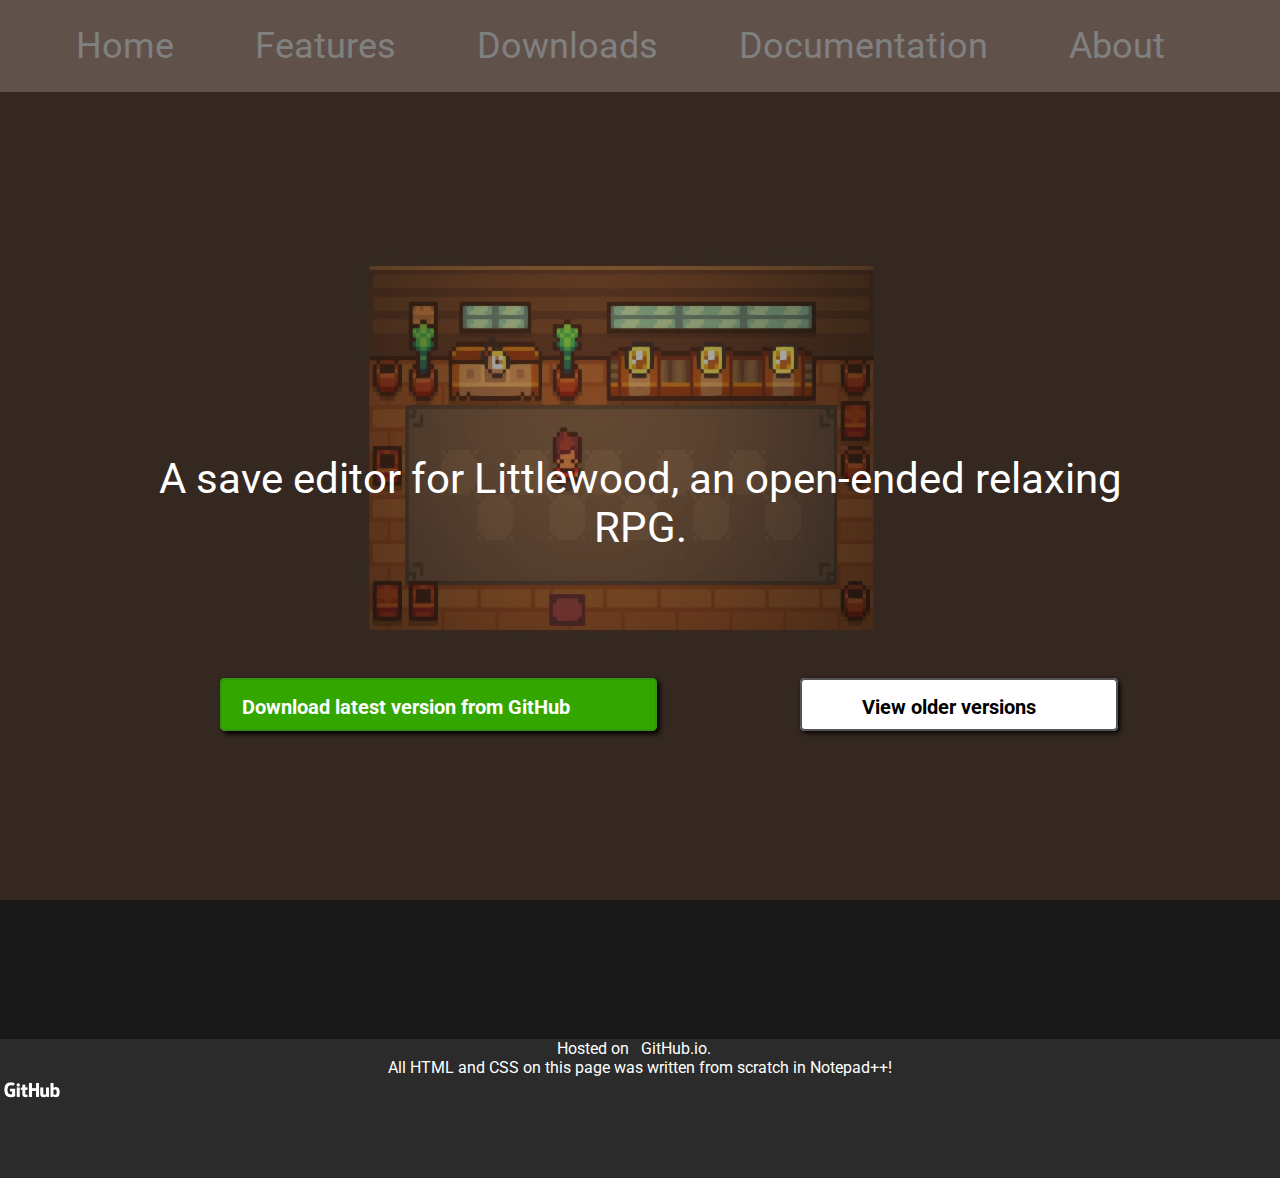
<file: index.html>
<!DOCTYPE html>
<html lang="en">

<head>

	<title>LittleEdit - A Littlewood save editor </title>
	<link href='https://fonts.googleapis.com/css?family=Roboto' rel='stylesheet'>
	<link rel="stylesheet" href="css/home.css">
	<meta charset="UTF-8" />

</head>


<body>
	<main>
		<div class="site-container">
		<!-- Surround the contents of the page in a div, this fixes the problem where the footer does not completely extend to the bottom of the page. -->

			<nav class="navbar">

				<ul>
					<li> <a href="./index.html"> Home</a> </li>
					<li> <a href="./features.html">Features </a> </li>
					<li> <a href="./downloads.html">Downloads </a></li>
					<li> <a href="./documentation">Documentation </a></li>
					<li> <a href="./about.html">About </a></li>
				</ul>

			</nav>

		</div>

		<div class="main-container">
			<div class="flavortext">
				<p>A save editor for Littlewood, an open-ended relaxing RPG.</p>
			</div>
		


		<div class="download-links">
			<div>
				<a href='https://github.com/ClearwaterTM/LittleEdit/releases' class='github-button'>
					Download
					<span>latest version from GitHub</span>
				</a>
			</div>
			<div>

				<a href='https://github.com/ClearwaterTM/LittleEdit/releases' class='page-button'>
					<span>View older versions</span>
				</a>
			</div>

		</div>

		<!-- <div class="steamwidget">

			<iframe src="http://store.steampowered.com/widget/894940" frameborder="0" width="646" height="190"></iframe>

		</div> -->


		<footer>

			<div class="host">
			Hosted on⠀<a href="https://pages.github.com/">GitHub.io.⠀</a>
			</div>
			<div class="writtenin">
			All HTML and CSS on this page was written from scratch in Notepad++!
			</div>

			<div class="githublogo">
			<a href="https://pages.github.com/"> <img src="img/GitHub_Logo_White.png" alt="GitHub"> </a>

			</div>
			

		</footer>
		</div>
	</main>
</body>
</file>
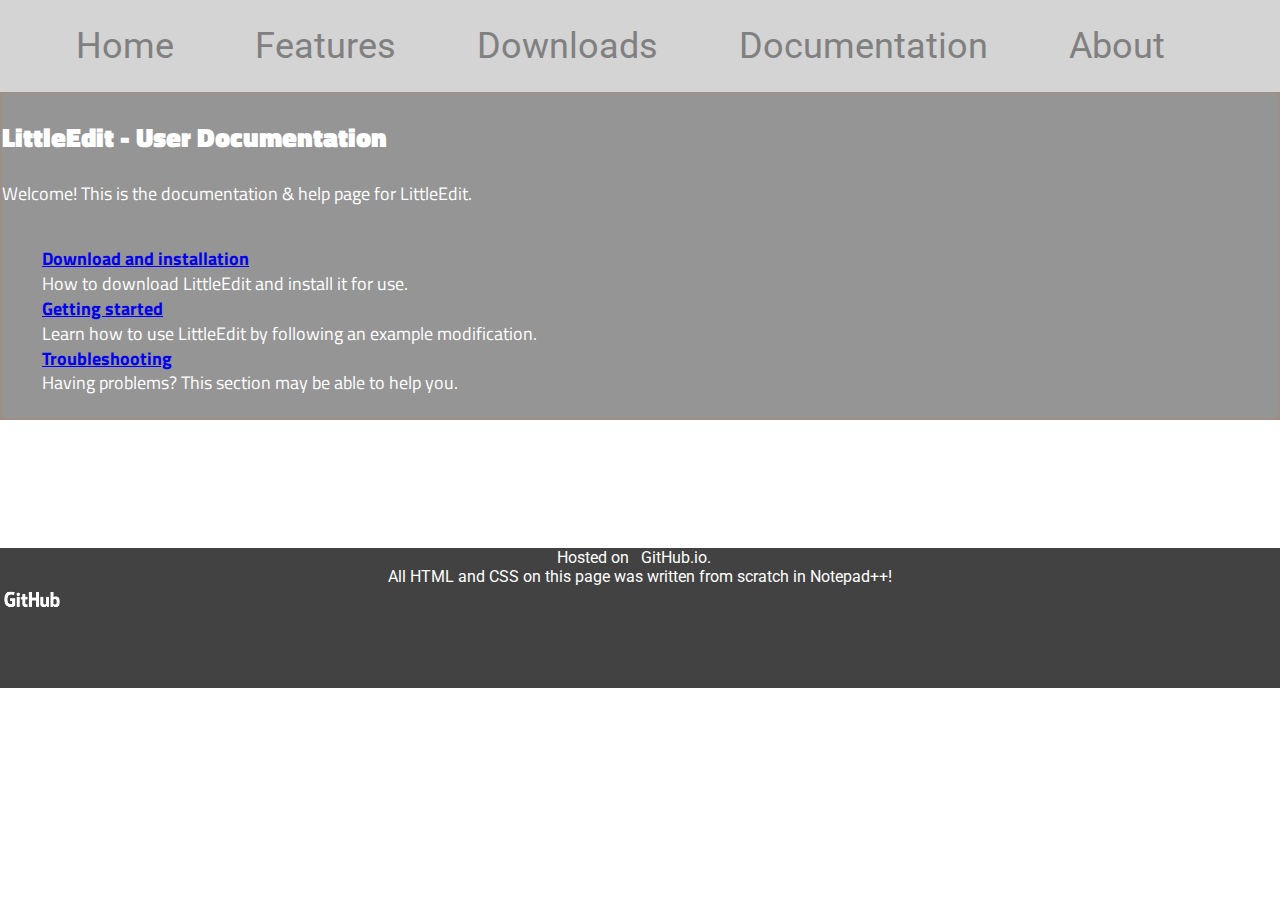
<file: documentation/index.html>
<!DOCTYPE html>
<html lang="en">

<head>

	<title>LittleEdit Documentation</title>
	<link href='https://fonts.googleapis.com/css?family=Roboto' rel='stylesheet'>
	<link href='https://fonts.googleapis.com/css2?family=Titillium+Web' rel='stylesheet'>
	<link rel="stylesheet" href="../css/home.css">
	<meta charset="UTF-8" />

</head>

<!-- Don't use a background image for the docs page for the sake of legibility.-->
<body class="docsbody">
	<main>
		<div class="site-container">
		<!-- Surround the contents of the page in a div, this fixes the problem where the footer does not completely extend to the bottom of the page. -->

			<nav class="navbar">

				<ul>
					<li> <a href="./index.html"> Home</a> </li>
					<li> <a href="./features.html">Features </a> </li>
					<li> <a href="./downloads.html">Downloads </a></li>
					<li> <a href="./documentation">Documentation </a></li>
					<li> <a href="./about.html">About </a></li>
				</ul>

			</nav>


		</div>

		<div class="main-container">
			<div class="docsblock">
				<h2><b>LittleEdit - User Documentation</b></h2>

				Welcome! This is the documentation & help page for LittleEdit.

				<br><br>

				<ul>
					<li>
						<h4> <a href="./installation.html"> Download and installation </a></h4>
							<p>How to download LittleEdit and install it for use.</p>
					</li>

					<li>
							<h4> <a href="./firsttime"> Getting started </a></h4>
							<p> Learn how to use LittleEdit by following an example modification. </p>

					</li>


					<li>
							<h4> <a href="./troubleshooting.html"> Troubleshooting </a></h4>
							<p> Having problems? This section may be able to help you. </p>

					</li>
				</ul>
			</div>
		</div>


		<footer>

			<div class="host">
			Hosted on⠀<a href="https://pages.github.com/">GitHub.io.⠀</a>
			</div>
			<div class="writtenin">
			All HTML and CSS on this page was written from scratch in Notepad++!
			</div>

			<div class="githublogo">
			<a href="https://pages.github.com/"> <img src="../img/GitHub_Logo_White.png" alt="GitHub"> </a>

			</div>
		</footer>
	</main>
</body>
</file>
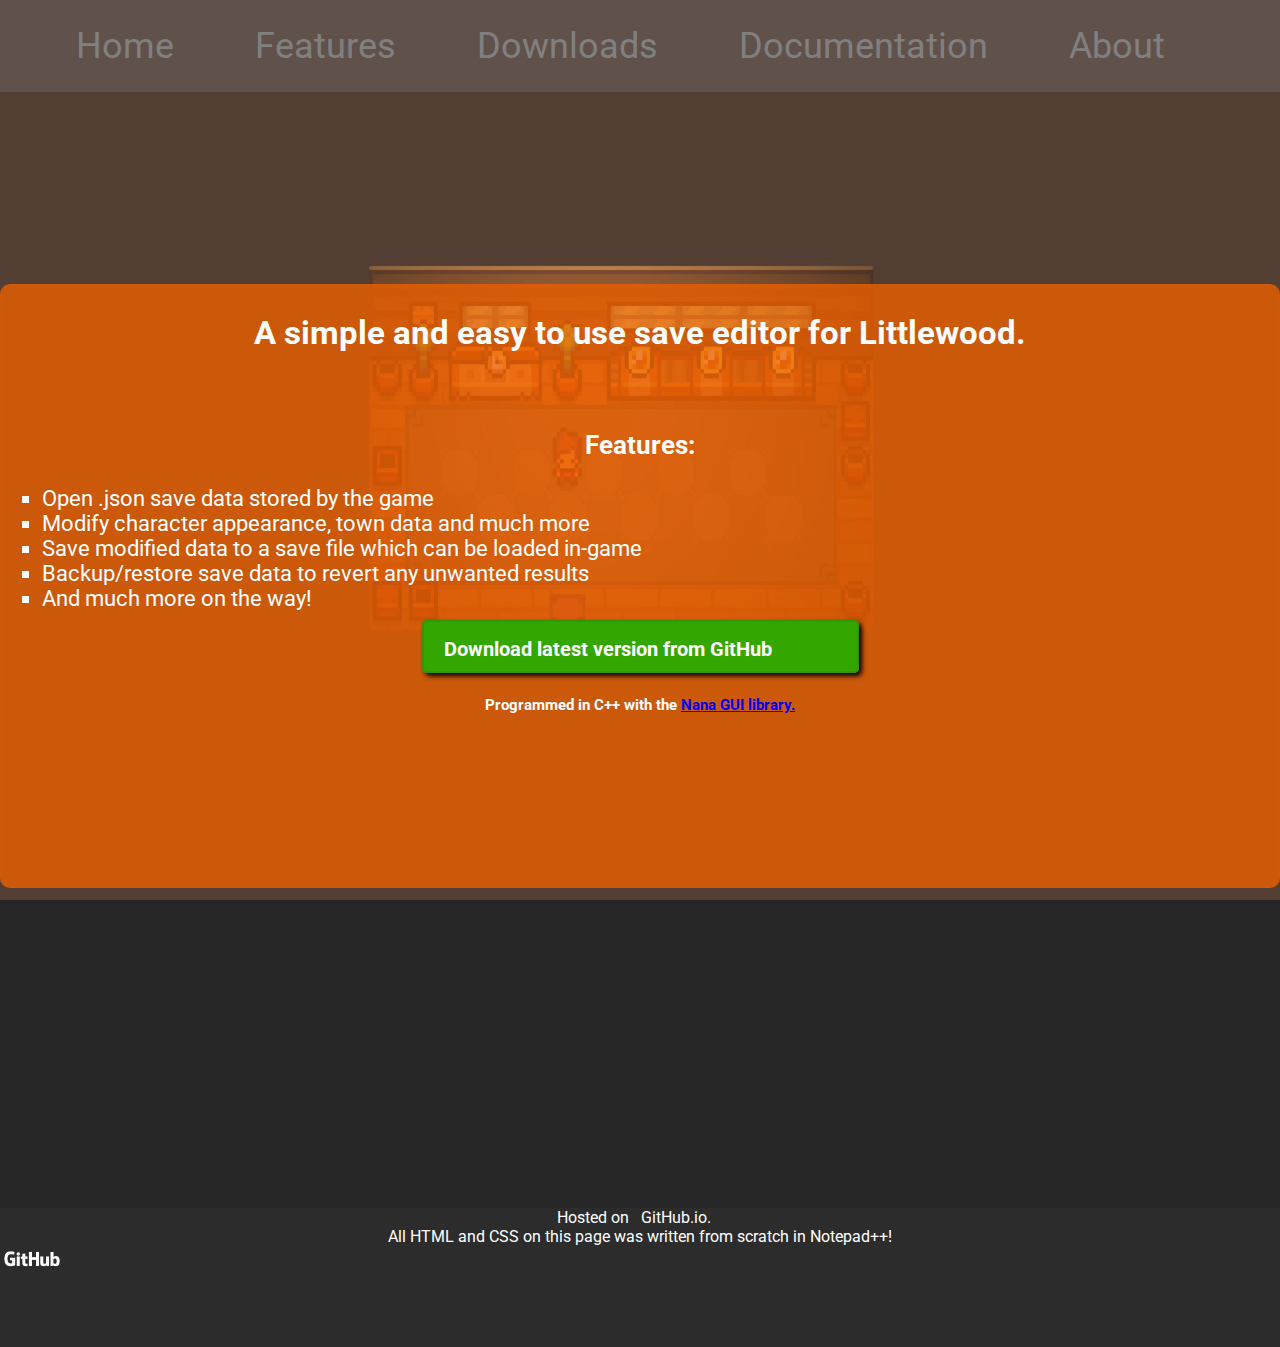
<file: features.html>
<!DOCTYPE html>
<html lang="en">

<head>

	<title>LittleEdit - A Littlewood save editor </title>
	<link href='https://fonts.googleapis.com/css?family=Roboto' rel='stylesheet'>
	<link rel="stylesheet" href="css/home.css">
	<meta charset="UTF-8" />

</head>


<body>
	<main>
		<div class="site-container">
		<!-- Surround the contents of the page in a div, this fixes the problem where the footer does not completely extend to the bottom of the page. -->

			<nav class="navbar">

  				<ul>
  					<li> <a href="./index.html"> Home</a> </li>
  					<li> <a href="./features.html">Features </a> </li>
  					<li> <a href="./downloads.html">Downloads </a></li>
					<li> <a href="./documentation">Documentation </a></li>
  					<li> <a href="./about.html">About </a></li>
  				</ul>

  			</nav>
			</div>


      <div class="featureblock">

            <h2>A simple and easy to use save editor for Littlewood.</h2>

            <br>

            <h3>Features:</h3>

              <ul>

                  <li> Open .json save data stored by the game </li>
                  <li> Modify character appearance, town data and much more </li>
                  <li> Save modified data to a save file which can be loaded in-game </li>
                  <li> Backup/restore save data to revert any unwanted results </li>
                  <li> And much more on the way!

              </ul>

              <br>
              <div>
          			<div>
          				<a href='https://github.com/ClearwaterTM/LittleEdit/releases' class='github-button'>
          					Download
          					<span>latest version from GitHub</span>
          				</a>
          			</div>

            <h6>Programmed in C++ with the <a href="http://nanapro.org/en-us/"> Nana GUI library. </a></h6>

      </div>
	  </div>


      <footer>

        <div class="host">
        Hosted on⠀<a href="https://pages.github.com/"> GitHub.io.⠀</a>
        </div>
        <div class="writtenin">
        All HTML and CSS on this page was written from scratch in Notepad++!
        </div>

        <div class="githublogo">
          <a href="https://pages.github.com/"> <img src="img/GitHub_Logo_White.png" alt="GitHub"> </a>

        </div>

      </footer>
    </main>
  </body>
</file>
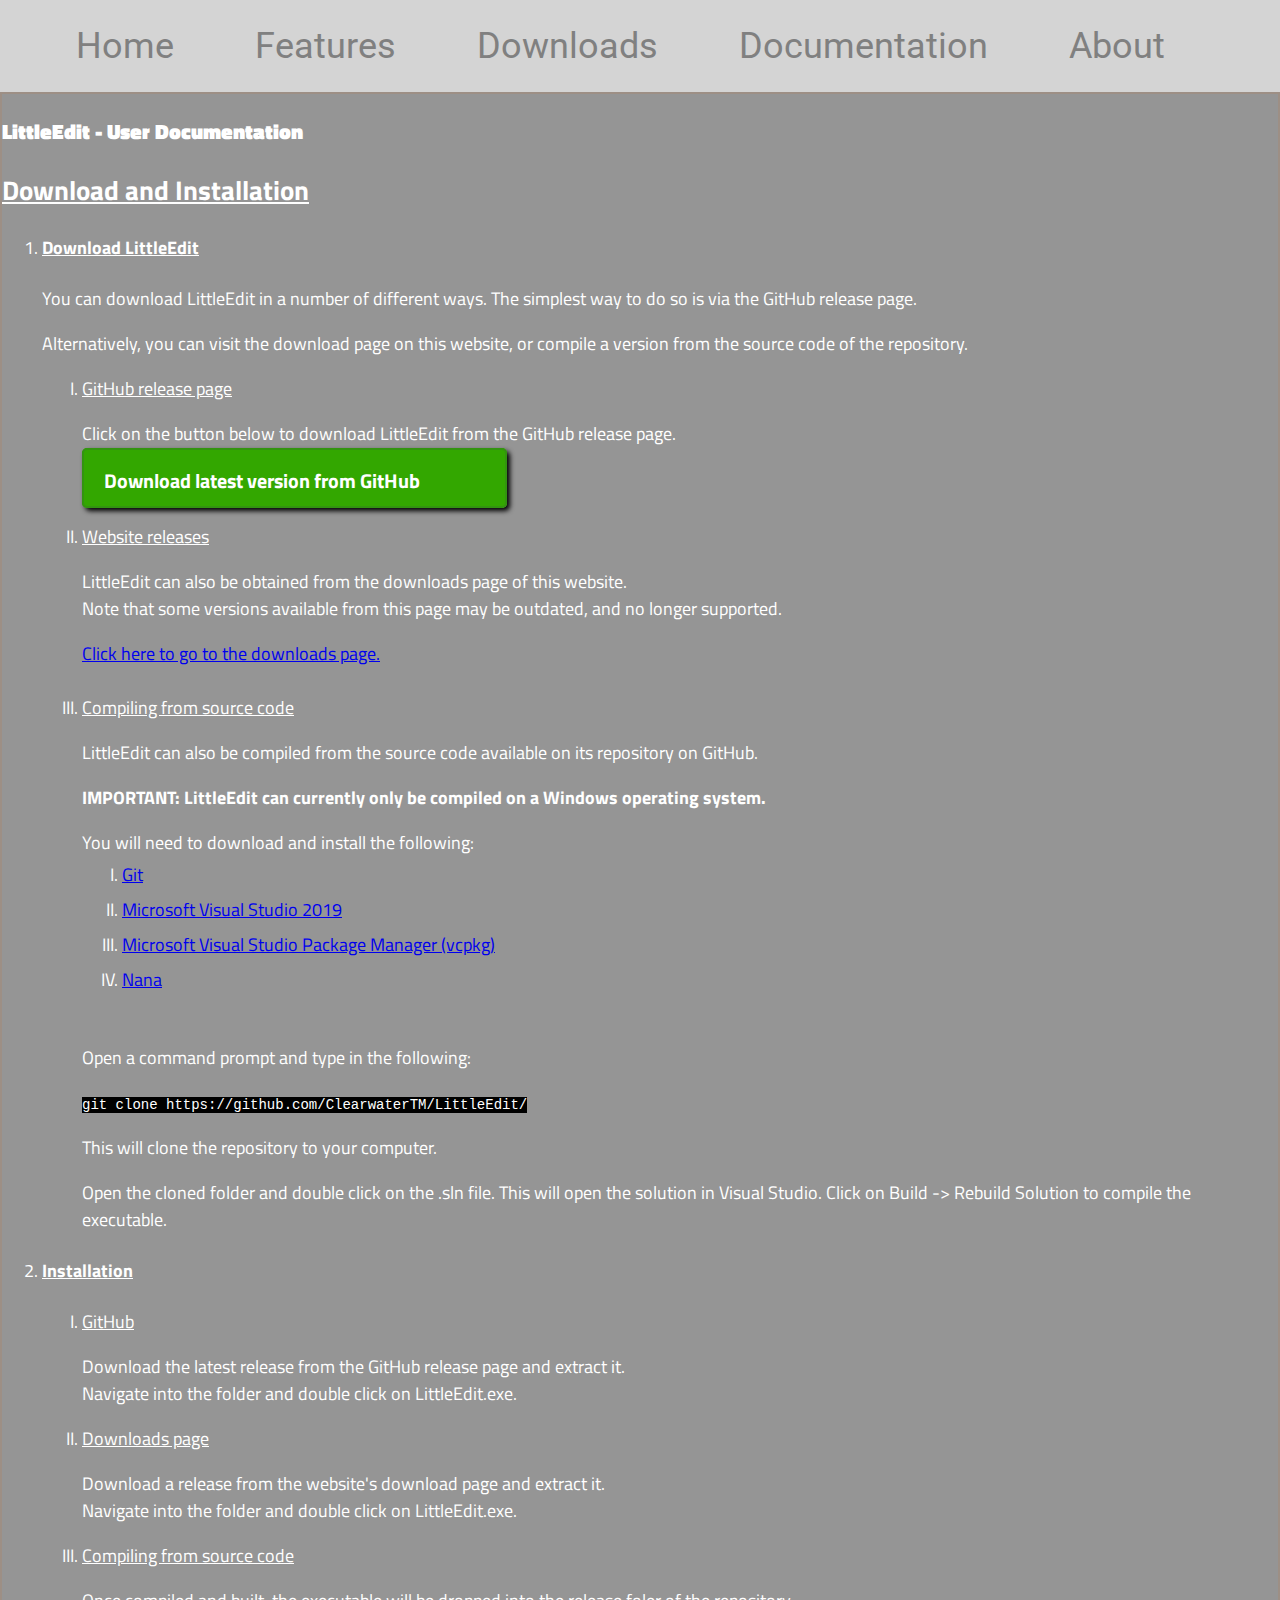
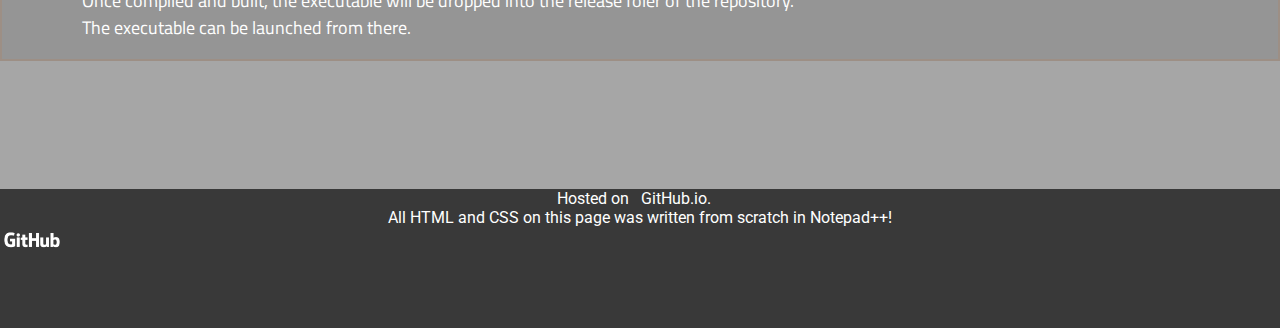
<file: documentation/installation.html>
<!DOCTYPE html>
<html lang="en">

<head>

	<title>LittleEdit Documentation</title>
	<link href='https://fonts.googleapis.com/css?family=Roboto' rel='stylesheet'>
	<link href='https://fonts.googleapis.com/css2?family=Titillium+Web' rel='stylesheet'>
	<link rel="stylesheet" href="../css/home.css">
	<meta charset="UTF-8" />

</head>

<!-- Don't use a background image for the docs page for the sake of legibility.-->
<body class="docsbody">
	<main>
		<div class="site-container">
		<!-- Surround the contents of the page in a div, this fixes the problem where the footer does not completely extend to the bottom of the page. -->

			<nav class="navbar">

				<ul>
					<li> <a href="./index.html"> Home</a> </li>
					<li> <a href="./features.html">Features </a> </li>
					<li> <a href="./downloads.html">Downloads </a></li>
					<li> <a href="./documentation">Documentation </a></li>
					<li> <a href="./about.html">About </a></li>
				</ul>

			</nav>


		</div>

		<div class="main-container">
			<div class="docsblock">
				<h3><b>LittleEdit - User Documentation</b></h3>

				<h2><u>Download and Installation</u></h2>

        <ol>
          <li>
             <h4><u>Download LittleEdit</u></h4>

             <p> You can download LittleEdit in a number of different ways. The simplest way to do so is via the GitHub release page. </p>
             <p> Alternatively, you can visit the download page on this website, or compile a version from the source code of the repository. </p>

            <ol>
                <li>
					<u>GitHub release page</u>
					<p> Click on the button below to download LittleEdit from the GitHub release page. </p>
					<div>
            			<a href='https://github.com/ClearwaterTM/LittleEdit/releases' class='github-button'>
            				Download
            				<span>latest version from GitHub</span>
            			</a>
                    <br><br>
            		</div>
                </li>
				
                <li>
                  <u>Website releases</u>
                  <p> LittleEdit can also be obtained from the downloads page of this website. <br>
                    Note that some versions available from this page may be outdated, and no longer supported. </p>

                    <a href='../downloads.html'> Click here to go to the downloads page. </a>
										<br><br>
                </li>
                <li>
                  <u>Compiling from source code</u>

									<p>LittleEdit can also be compiled from the source code available on its repository on GitHub. </p>
									<p> <b>IMPORTANT: LittleEdit can currently only be compiled on a Windows operating system.</b></p>
									<p> You will need to download and install the following: </p>
										<ul class="prerequisites">
												<li> <a href="https://git-scm.com/"> Git </a> </li>
												<li> <a href="https://visualstudio.microsoft.com/"> Microsoft Visual Studio 2019 </a></li>
												<li> <a href="https://github.com/microsoft/vcpkg">Microsoft Visual Studio Package Manager (vcpkg) </a></li>
												<li> <a href="http://nanapro.org/"> Nana </a></li>
										</ul>
									<p> Open a command prompt and type in the following: </p>
									<code>git clone https://github.com/ClearwaterTM/LittleEdit/</code>
									<p> This will clone the repository to your computer. </p>
									<p> Open the cloned folder and double click on the .sln file. This will open the solution in Visual Studio.
										Click on Build -> Rebuild Solution to compile the executable. </p>
									</li>
								</ol>
								
										<li>
											<h4><u>Installation</u></h4>

											<ol>
												<li>
													<u>GitHub</u>
													<p>Download the latest release from the GitHub release page and extract it. <br>
														Navigate into the folder and double click on LittleEdit.exe. </p>

												 </li>
												<li>
													<u>Downloads page</u>
													<p> Download a release from the website's download page and extract it.<br>
														Navigate into the folder and double click on LittleEdit.exe. </p>
												</li>

												<li>
													<u>Compiling from source code</u>
													<p> Once compiled and built, the executable will be dropped into the release foler of the repository. <br>
														The executable can be launched from there. </p>
												</li>

											</ol>

											 </li>
											 </ol>
			</div>



		<footer>

			<div class="host">
			Hosted on⠀<a href="https://pages.github.com/">GitHub.io.⠀</a>
			</div>
			<div class="writtenin">
			All HTML and CSS on this page was written from scratch in Notepad++!
			</div>

			<div class="githublogo">
			<a href="https://pages.github.com/"> <img src="../img/GitHub_Logo_White.png" alt="GitHub"> </a>

			</div>

		</footer>
		</div>
	</main>
</body>
</file>
<file: css/home.css>
/* Our stylesheet for the site.*/


/* Transition/fade-in effect for when the page loads. */
@keyframes fadein
{
	from{ opacity: 0}
	to {opacity: 1}

}

/* Main elements */

nav
{
	display:inline-block;
	background-color:rgba(125,125,125,0.33);
	margin: 0;
	padding: 25px 0 25px;
	width: 100%;
	font-size: 36px;
	grid-gap: 20px;
}


nav ul li
{
	left: 500px;
	color: gray;
	list-style: none;
	text-align: center;
	display:inline-block;
	margin-left: 1em;
	margin-right:1em;
}

body
{
	font-family: 'Roboto';
	font-size: 22px;
	background-color:rgba(0,0,0,0.85);
	background-image:url(./img/frontend1.jpg);
	background-repeat: no-repeat;
	background-size: 100% 100%;
	background-attachment: fixed;
	animation: fadein 2s;
	margin:0;

}

footer{
	margin-top: 25%;
	color: white;
	background-color:rgba(45,45,45,0.9);
	background-position:center;

	padding-bottom: 75px;
	margin-bottom: -100px;

}

footer img
{
	height: 5%;
	width: 5%;
	display:flex;
	justify-content:center;
}

h4 p
{
	font-size: 16px;

}

nav a
{
	text-decoration:none;
	transition: 0.3s;
}
nav a:hover
{
	background-color: rgba(130,130,130,0.5);
}


nav a:link
{
	color:gray;
}
nav a:visited
{
	color:gray;
}

code
{
	background-color: black;
	font-size: 14px;
}

/* Classes */
.featureblock
{
	text-align:center;
	margin-top:15%;
	background-color:rgba(235,95,0,0.8);
	border:2px solid rgba(235,95,0,0.1);
	border-radius: 10px;
	color:white;
	height:600px;
}

.featureblock1 h3
{
	margin-right:50%;
}

.featureblock1 li,ul
{
	list-style-type:square;
	margin: 0 auto;
	text-align: left;
}


.prerequisites li
{
	width:33%;
	height: 30px;
	margin: 5px 0;

}

.notyetready
{
	display: inline-block;

	margin-left: 25%;
	margin-right:25%;
	margin-top: 25%;
	color: white;
	font-size: 42px;
}

.main-container
{
	background-color:rgba(0,0,0,0.35);
	height:100%;
	width:100%;
}

.docsbody
{
	background-image: none;
	background-color: white;
}

.docsblock
{
	font-size: 18px;
	font-family: 'Titillium Web';
	background-color:rgba(145,145,145,0.8);
	border:2px solid rgba(235,95,0,0.1);
	color:white;
	margin-bottom:-15%;
}

.docsblock ul
{
	list-style: none;
	line-height: 1px;
	margin: 0 0 35px 0;
}
.docsblock ol ol li
{
	list-style-type: upper-roman;
}

.flavortext
{
	display: inline-block;
	text-align:center;

	margin-left: 10%;
	margin-right:10%;
	margin-top: 25%;
	color: white;
	font-size: 42px;

}
.download-links
{
	display:grid;
	margin-left:220px;
	margin-top:100px;
	grid-template-columns: 5fr 5fr;
	grid-gap:100px;
}


.github-button
{

	padding: 15px 85px 10px 20px;
	color: #FFFFFF;
	text-decoration: none;
	font-size: 20px;
	font-weight: bold;
	background: #33A700 url('http://i.imgur.com/wt7UJ.png') no-repeat 92% 50%;
	border: 2px solid #339410;
	box-shadow: 3px 3px 5px #000000;
	border-radius: 5px;
	transition: 350ms;
}

.page-button
{


	padding: 15px 80px 10px 60px;
	color: rgba(0,0,0,1);
	text-decoration: none;
	font-size: 20px;
	font-weight: bold;
	background: #ffffff;
	border: 2px solid #555555;
	box-shadow: 2px 2px 5px #000000;
	border-radius: 5px;
	transition: 350ms;
}

.steamwidget
{
	margin-left: 25%;
	margin-top: 10%;
}

.host, .writtenin
{
	font-size:16px;
	display:flex;
	justify-content:center;
}

.host a
{
	text-decoration:none;
	color:white;
}
</file>
